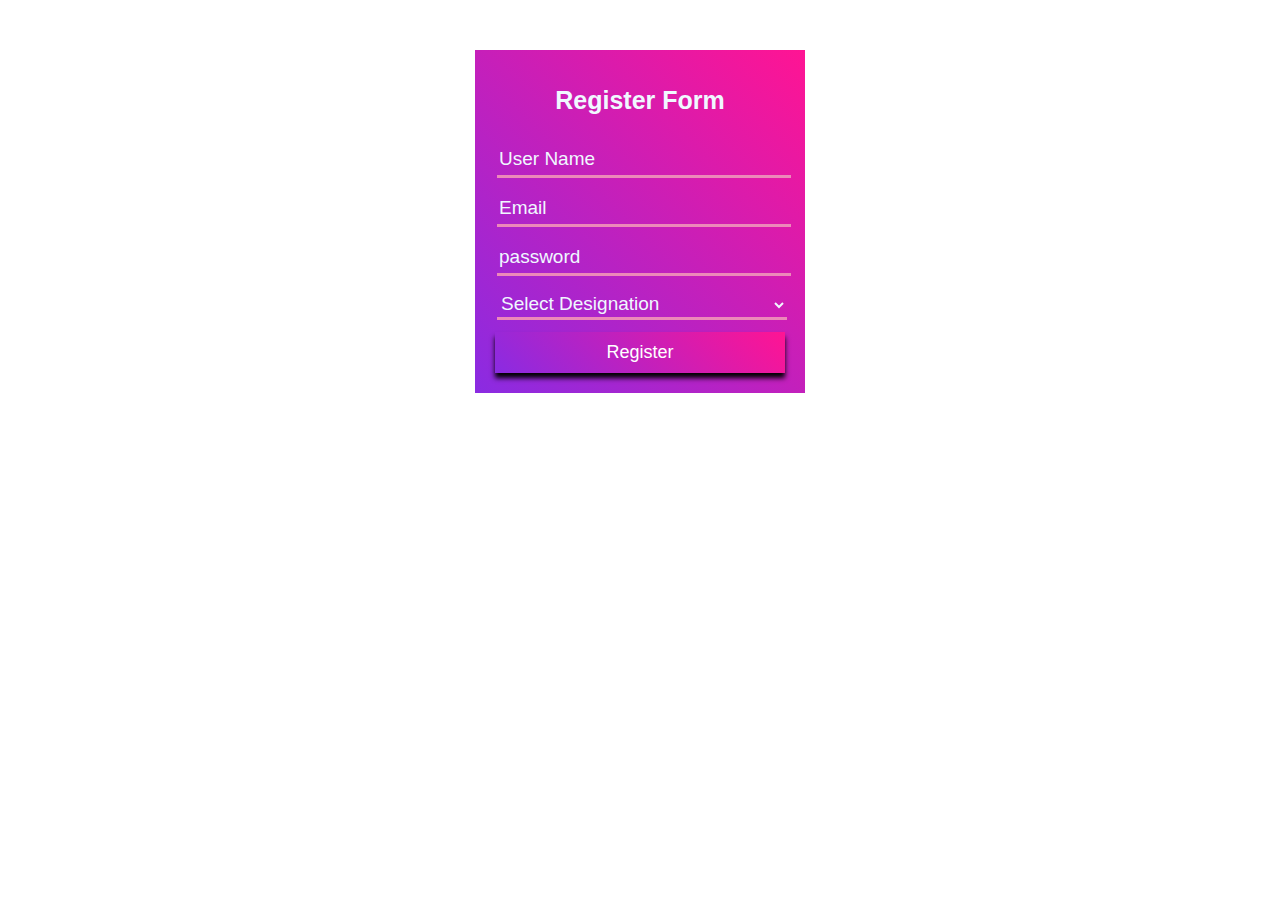
<file: registration form 2/index.html>
<!DOCTYPE html>
<html lang="en">
<head>
    <meta charset="UTF-8">
    <meta name="viewport" content="width=device-width, initial-scale=1.0">
    <title>Registration Form2 </title>
    <link rel="stylesheet" href="style.css">
</head>
<body>
    
    <!---Registration form -->

    <div class="registration-div">
        <h2>
            Register Form 
        </h2>
        <form class="register-form">
            <div class="form-group">
                <input type="text" class="form-control" placeholder="User Name">
            </div>

            <div class="form-group">
                <input type="email" class="form-control" placeholder="Email" >
            </div>

            <div class="form-group">
                <input type="password" class="form-control" placeholder="password">
            </div>

            <div class="form-group">
                <select class="form-control">
                    <option value="">Select Designation</option>
                    <option value="">Software Engineer</option>
                    <option value="">Tech Lead</option>
                    <option value="">product Engineer</option>
                    <option value="">Analyst</option>
                    <option value="">Designer</option>
                </select>
            </div>

            <div>
                <input type="submit" value="Register" class="register-btn">
            </div>


        </form>

    </div>
</body>
</html>
</file>
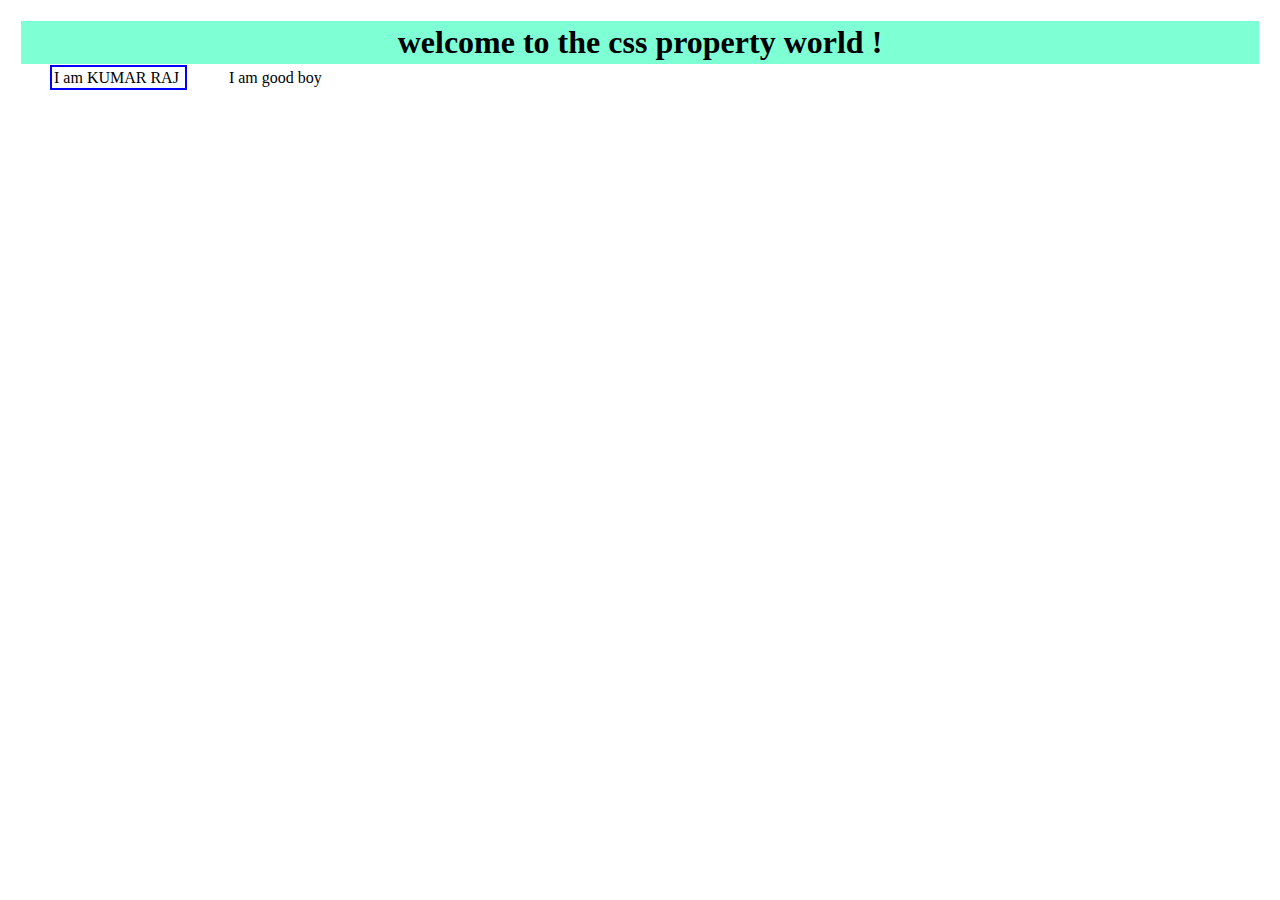
<file: video23/index.html>
<!DOCTYPE html>
<html lang="en">
<head>
    <meta charset="UTF-8">
    <meta name="viewport" content="width=device-width, initial-scale=1.0">
    <title>Document</title>
</head>
<style>
    h1{
        background-color: aquamarine;
        white-space: 20px;
        display: flex;
        justify-content:center ;
    }
    .box{
        border:2px solid blue;
        display: inline;
        padding: 2px;
        margin: 34px;
    }
    *{
        margin: 5px;
        padding: 3px;
    }

</style>
<body>
    <h1>
        welcome to the css property world !
    </h1>
    <div class="box">
        I am KUMAR  RAJ

    </div>
    <span>I am good  boy </span>
    
</body>
</html>
</file>
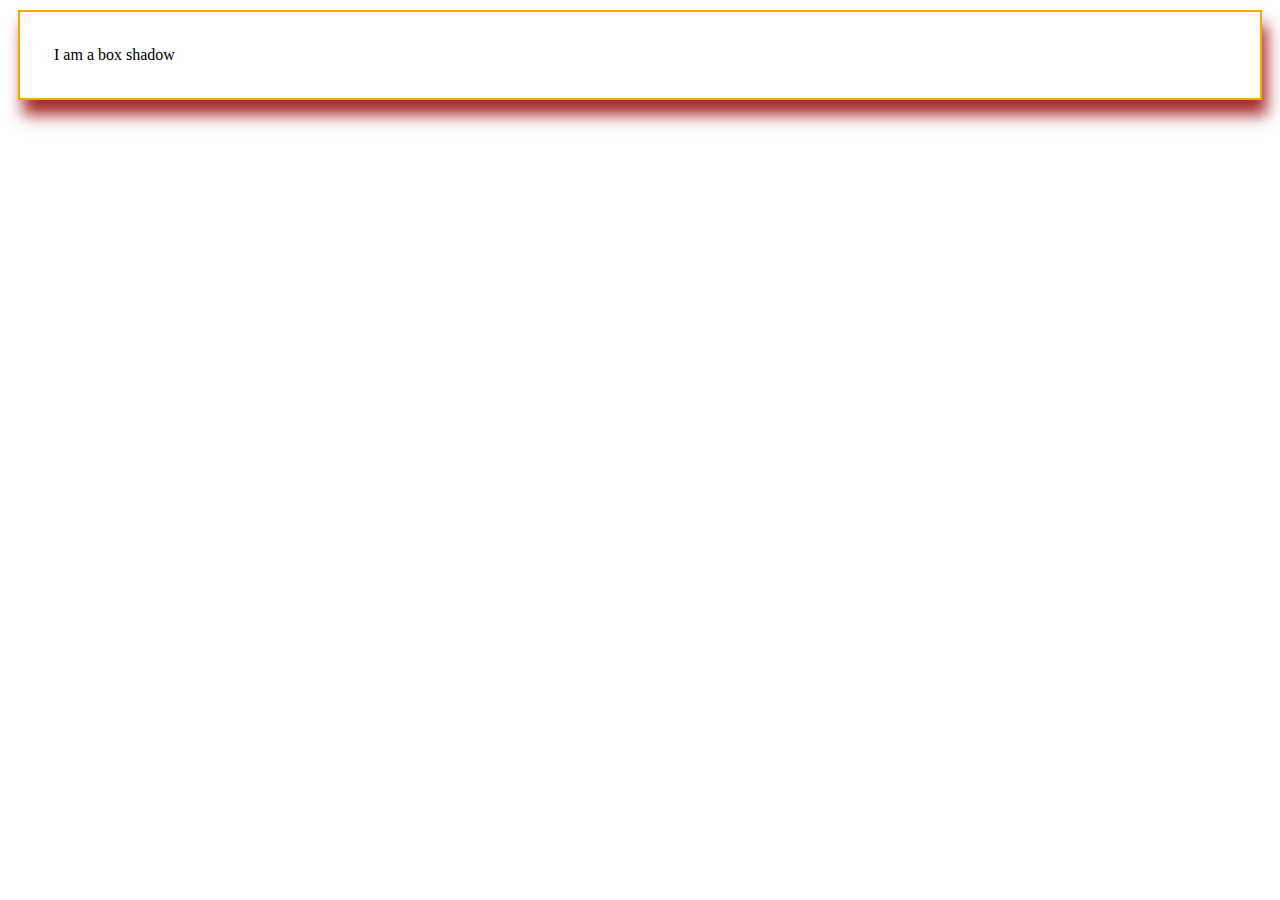
<file: video24/index.html>
<!DOCTYPE html>
<html lang="en">
<head>
    <meta charset="UTF-8">
    <meta name="viewport" content="width=device-width, initial-scale=1.0">
    <title>Box Shadow</title>
    <style>
        .box{
            padding: 34px;
            margin: 10px;
            border: 2px solid orange;
            box-shadow:5px 15px 15px brown;
        }

    </style>
</head>
<body>
    <div class="box">
        I am a box shadow
    </div>
</body>
</html>
</file>
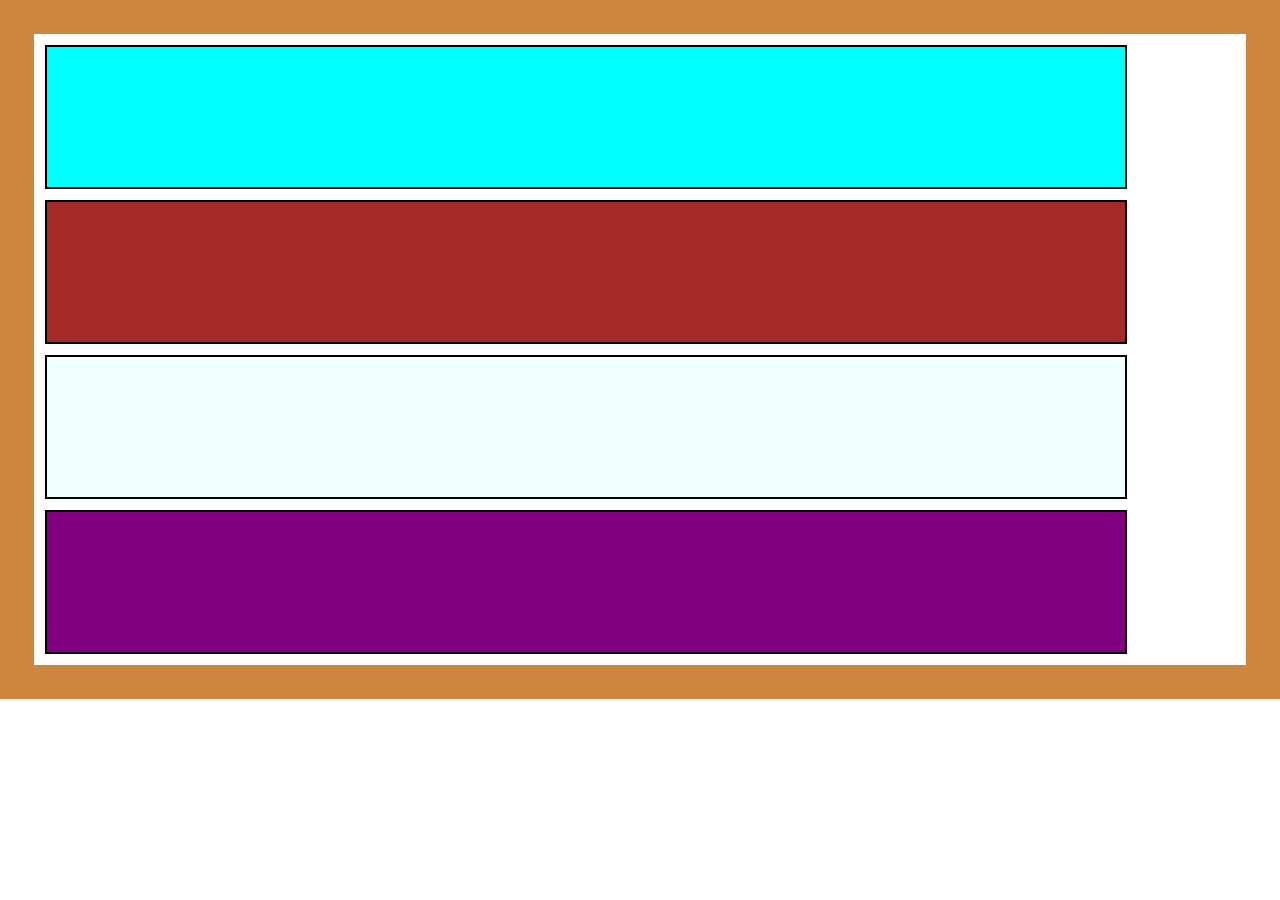
<file: video28/index.html>
<!DOCTYPE html>
<html lang="en">
<head>
    <meta charset="UTF-8">
    <meta name="viewport" content="width=device-width, initial-scale=1.0">
    <title>CSS position</title>
    <style>
        *{
            margin: 0;
            padding: 0;
        }
        .box1{
            background-color: aqua;
            position: sticky;
           /* filter: invert();
           perspective :0em*/
        }
        .box2{
            background-color: brown;
            /*position: relative;
            top: 34px;
            bottom: 56px;*/

        }
        .box3{
            background-color:azure;
        }
        .box4{
            background-color:purple;
        }

            .box {
    border: 2px solid black;
    height: 86px;
    width: 80vw;
    margin: 11px;
    padding: 27px;

        }
        .parent
        {
            border: 34px solid peru;

        }
    </style>
</head>
<body>
    <div class="parent">
    <div class=" box box1"></div>
    <div class="box box2"></div>
    <div class="box box3"></div>
    <div class="box box4"></div>
    </div>

</body>
</html>
</file>
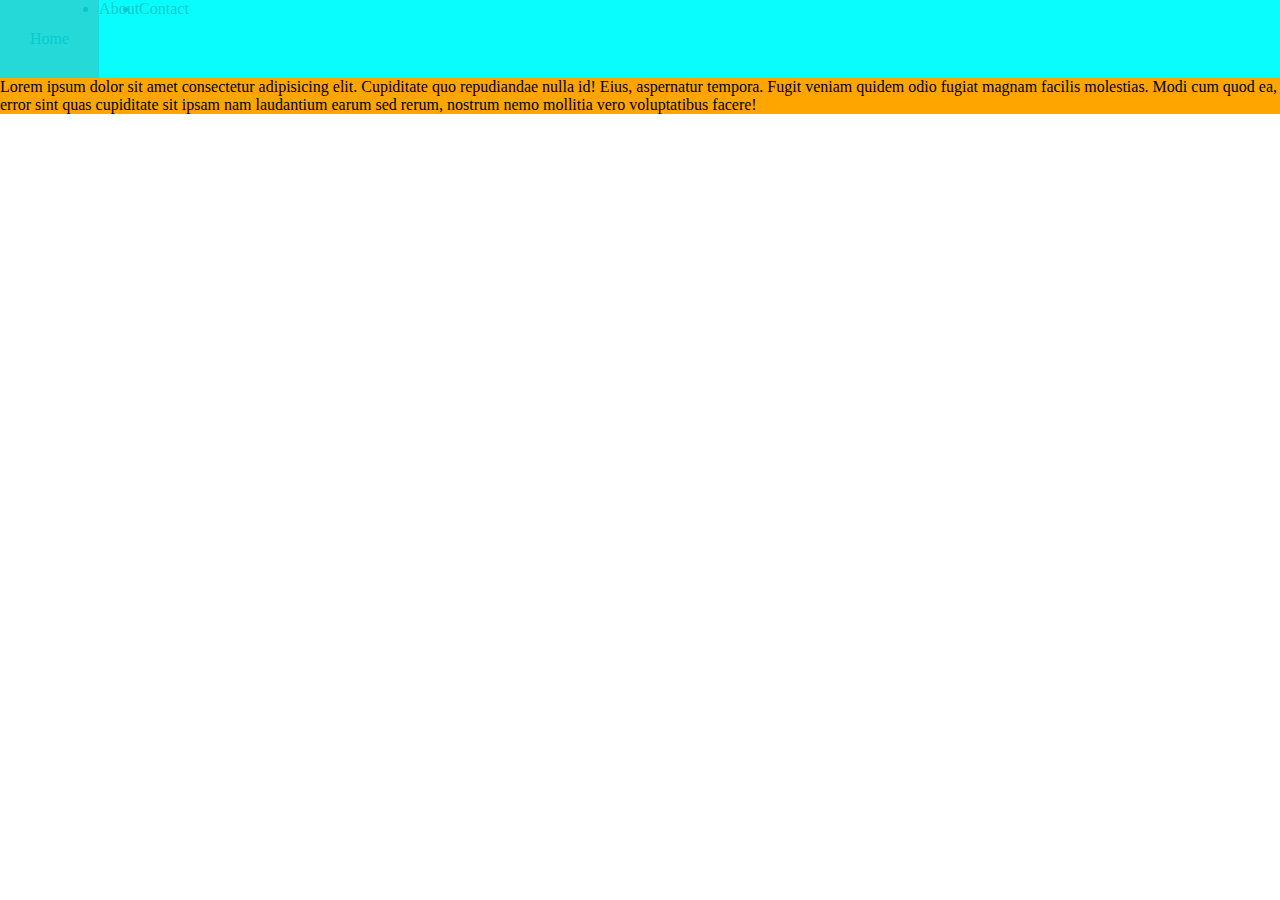
<file: video29/index.html>
<!DOCTYPE html>
<html lang="en">
<head>
    <meta charset="UTF-8">
    <meta name="viewport" content="width=device-width, initial-scale=1.0">
    <title> Css Variables</title>
    <style>
        :root{
            --color:purple;
            --seccolor:blue;
            --defpad:23px;
            --defop:0.2;
        }
        *{
            margin: 0;
            padding: 0;

        }
        .nav{
            background-color: rgb(10, 253, 253);
        }
        .container{

            background-color: orange;
        }
        ul{
            display: flex;
            opacity: var(--defop);
        }
        ul li:first-child{
            background-color: rgb(149, 77, 77);
            --color:purple;
            list-style-type:none;
            padding: 30px;
        }
    </style>
</head>
<body>
    <div class="nav">
        <ul>
            <li> Home  </li>
            <li> About </li>
            <li> Contact </li>
        </ul>
    </div>

    <div class="container">
        Lorem ipsum dolor sit amet consectetur adipisicing elit. Cupiditate quo repudiandae nulla id! Eius, aspernatur tempora. Fugit veniam quidem odio fugiat magnam facilis molestias. Modi cum quod ea, error sint quas cupiditate sit ipsam nam laudantium earum sed rerum, nostrum nemo mollitia vero voluptatibus facere!
    </div>
    
</body>
</html>
</file>
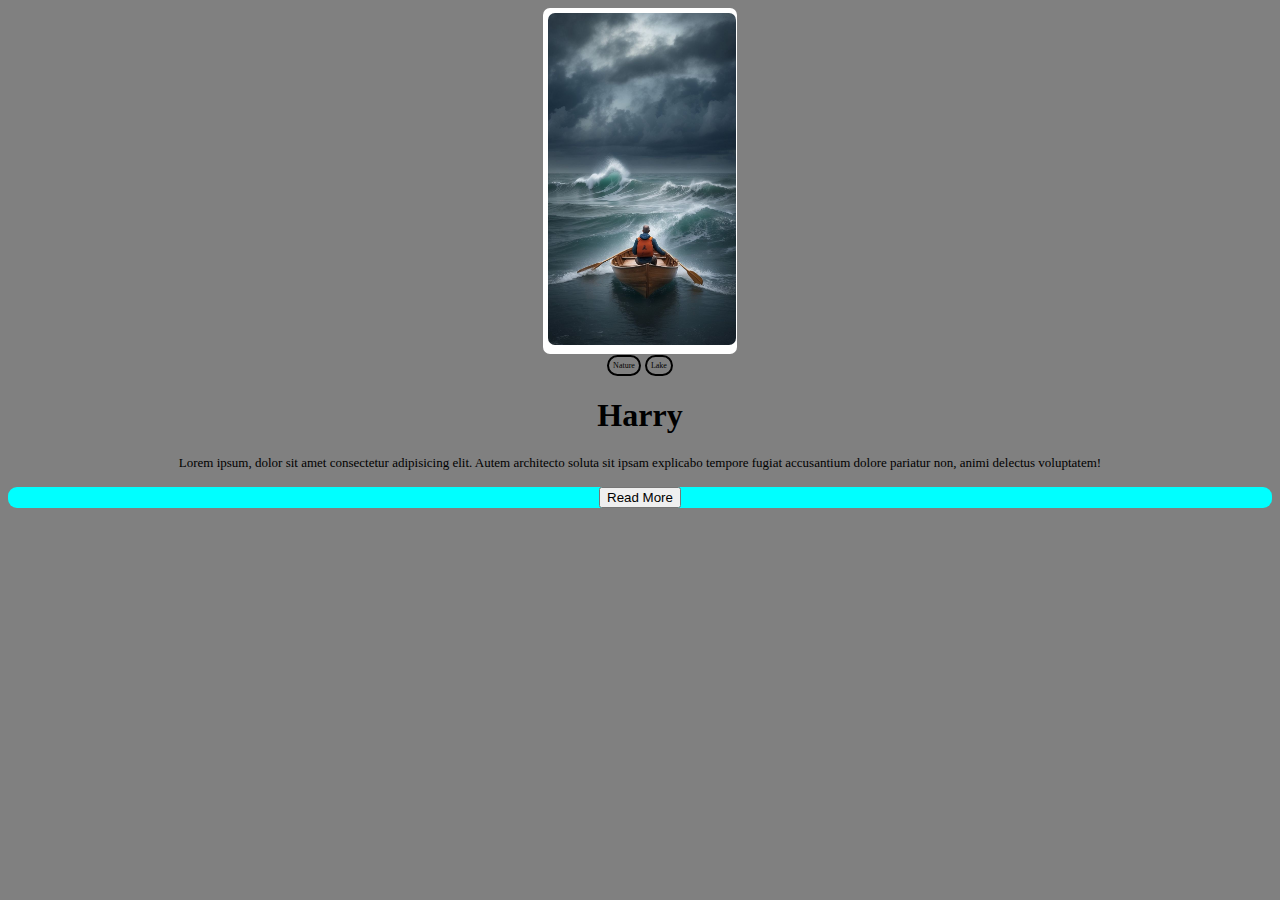
<file: video30/index.html>
<!DOCTYPE html>
<html lang="en">
<head>
    <meta charset="UTF-8">
    <meta name="viewport" content="width=device-width, initial-scale=1.0">
    <title>card Design </title>
    <style>
        body{
            background-color: grey;
        }
        .card{
            background-color: white;
            width: 194px;
            height: 244;
            border-radius: 7px;
        }
        .image{
            padding: 5px;
            border-radius: 7px;
        }
        .image img{
            border-radius: 7px;
        }
        .content{
            padding:3px;
        }
        .content p{
            font-size: 13px;

        }
        .capsules span {
            border:2px solid black;
            padding:4px;
            border-radius: 11px;
            font-size:8px ;
            font-family: 'Baloo Bhai 2';

        }
        .button{
            padding:0px;
            border-radius:9px;
            background-color: aqua;
            color: blue;
            font-size: 12px;
        }
    </style>
</head>
<body>
       <center> <div class="card">
            <div class="image">
                <img width="188" src="personboat.jpg" alt="Nature Feels"></div>
        </div>

        <div class="capsules">
            <span>Nature</span>
            <span>Lake</span>
        </div>
        <div class="content">
            <h1>Harry</h1>
            <p>Lorem ipsum, dolor sit amet consectetur adipisicing elit. Autem architecto soluta sit ipsam explicabo tempore fugiat accusantium dolore pariatur non, animi delectus voluptatem!</p>
        </div>
        <div class="button">
        <button type="button">Read More</button> 
        </div>
    </div>
</center>
    
</body>
</html>
</file>
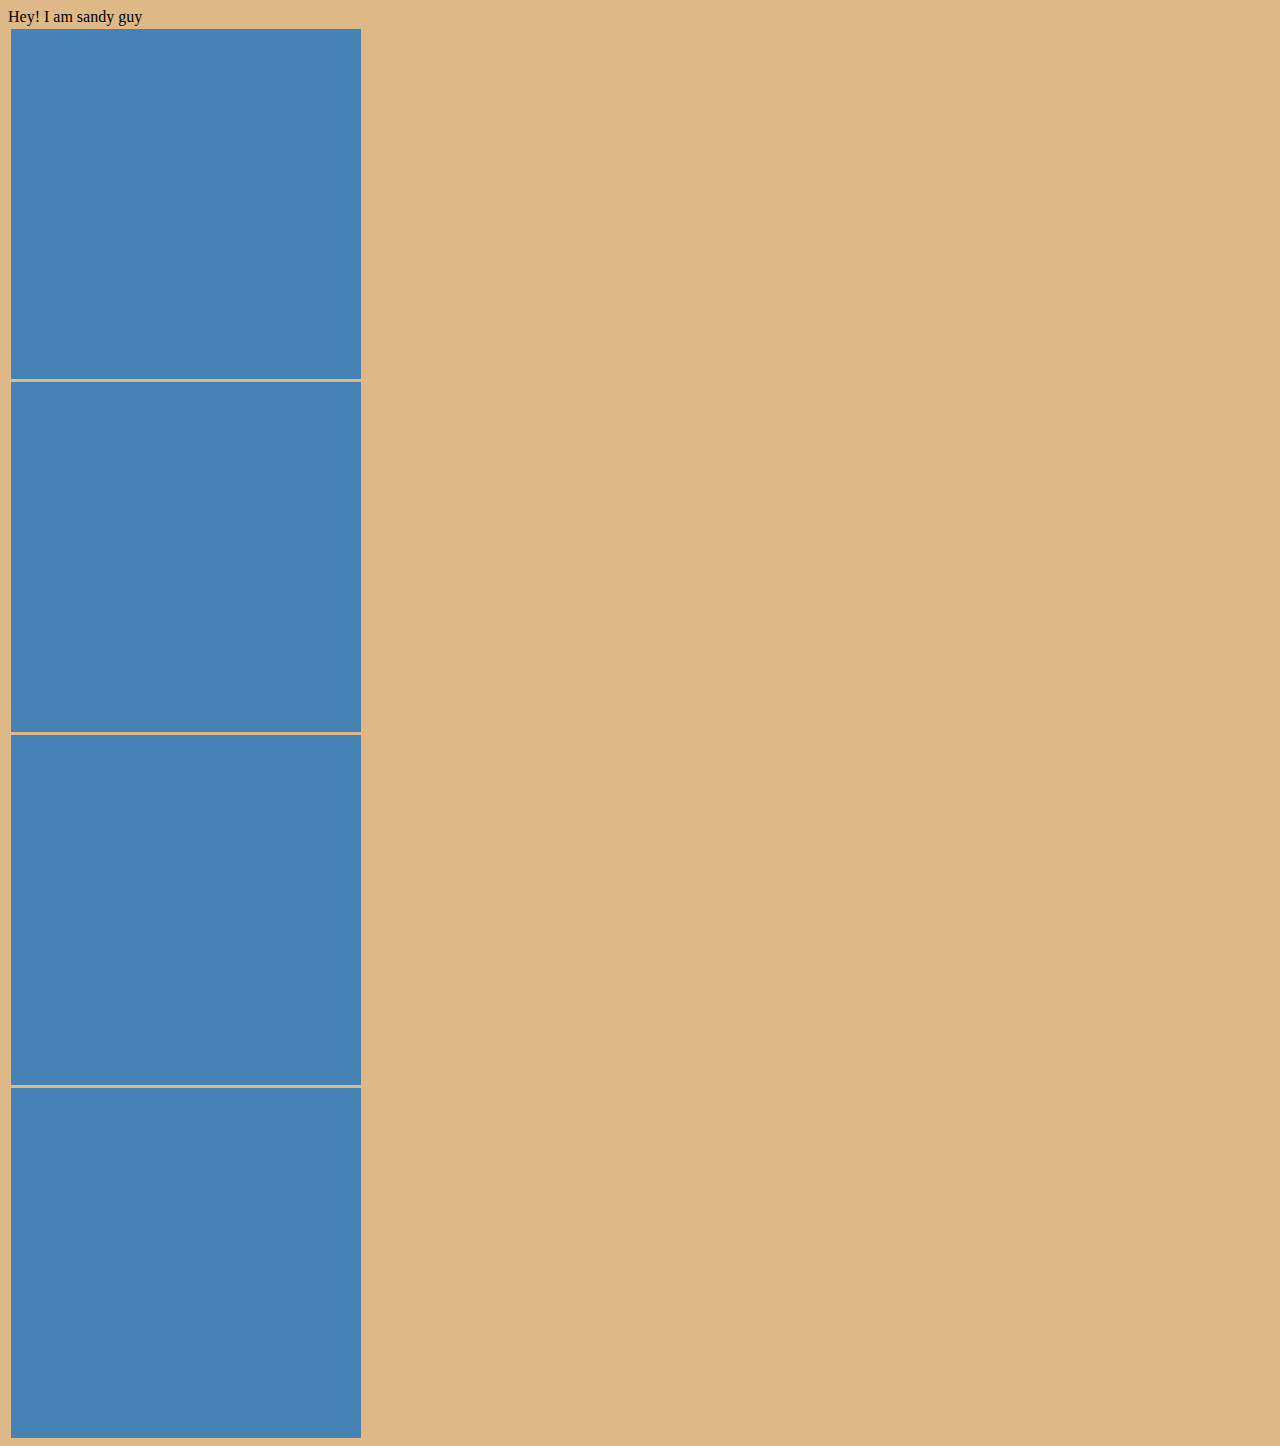
<file: video31/index.html>
<!DOCTYPE html>
<html lang="en">
<head>
    <meta charset="UTF-8">
    <meta name="viewport" content="width=device-width, initial-scale=1.0">
    <title>Css Media Queries</title>
    <style>
        body{
            background-color: burlywood;
        }
        @media only  screen  and (max-width:455px){
            body{
                background-color: blueviolet;
            }
        }
        .box{
            width: 344px;
            height: 344px;
            background-color: steelblue;
            padding: 3px;
            margin: 3px;
      }
      .boxes{
        flex-direction: column;
      }

    </style>
</head>
<body>
    <div>
        Hey! I am sandy guy
    </div>
    <div class="boxes">
        <div class="box"></div>
        <div class="box"></div>
        <div class="box"></div>
        <div class="box"></div>
    </div>

    
</body>
</html>
</file>
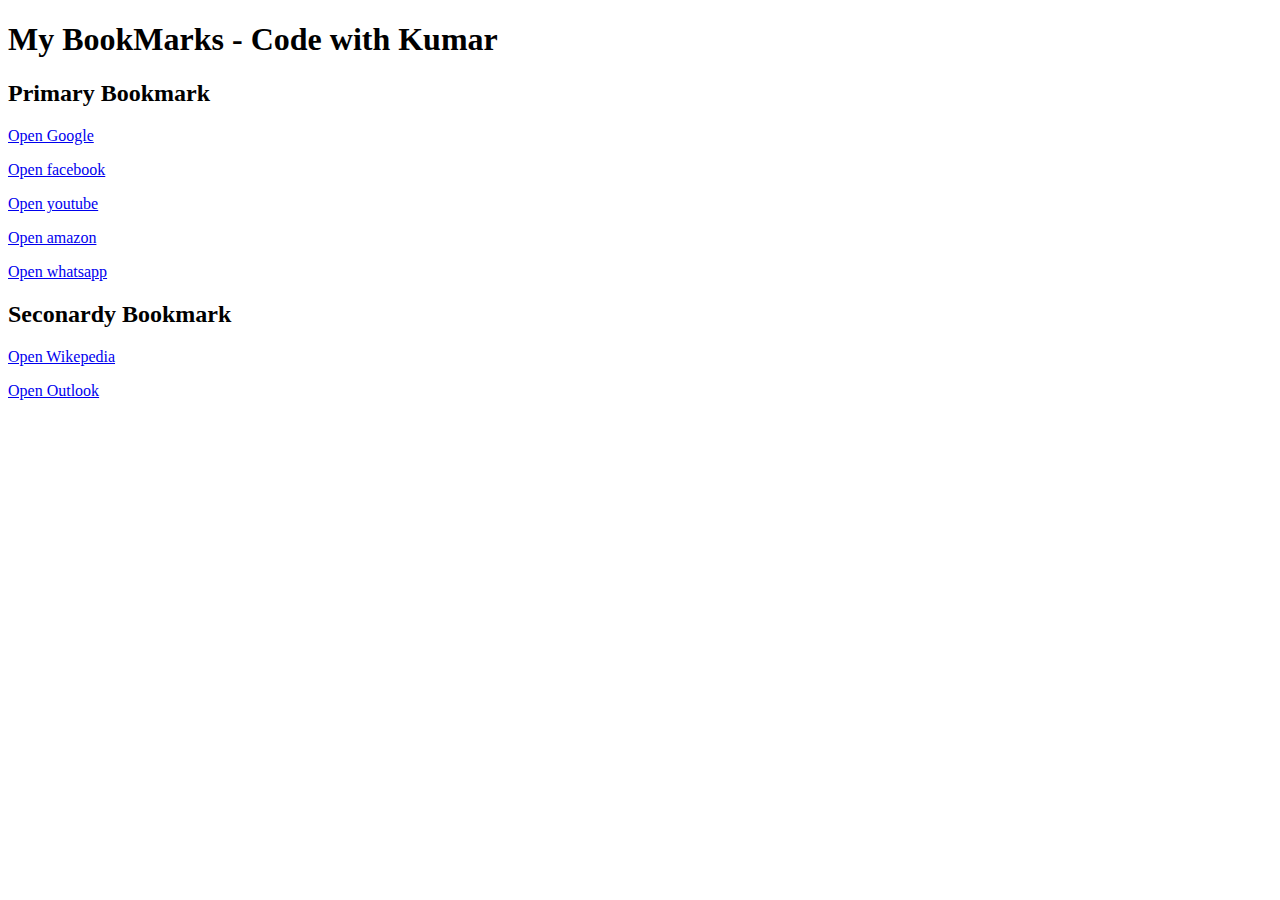
<file: bookmarkmanager.html>
<!DOCTYPE html>
<html lang="en">
<head>
    <meta charset="UTF-8">
    <meta name="viewport" content="width=device-width, initial-scale=1.0">
    <title>Book Mark Manager - By Kumar </title>
</head>
<body>
    <h1>My BookMarks - Code with Kumar </h1>
    <h2>Primary Bookmark</h2>
    <p><a target="_blank" href="http://www.google.com">Open Google </a></p>

    <p><a target="_blank" href="http://www.facebook.com">Open facebook </a>
    </p>
    <p><a target="_blank" href="http://www.youtube.com">Open youtube  </a>
    </p>
    <p><a target="_blank" href="http://www.amazon.com">Open amazon </a>
    </p>
    <p>
    <a target="_blank" href="http://www.whatsapp.com">Open whatsapp </a></p>
    <h2>Seconardy Bookmark</h2>
    <p><a target="_blank" href="http://www.wikepedia.com">Open Wikepedia </a>
    </p><p><a target="_blank" href="http://www.outlook.com">Open Outlook </a>
    </p>
</body>
</html>
</file>
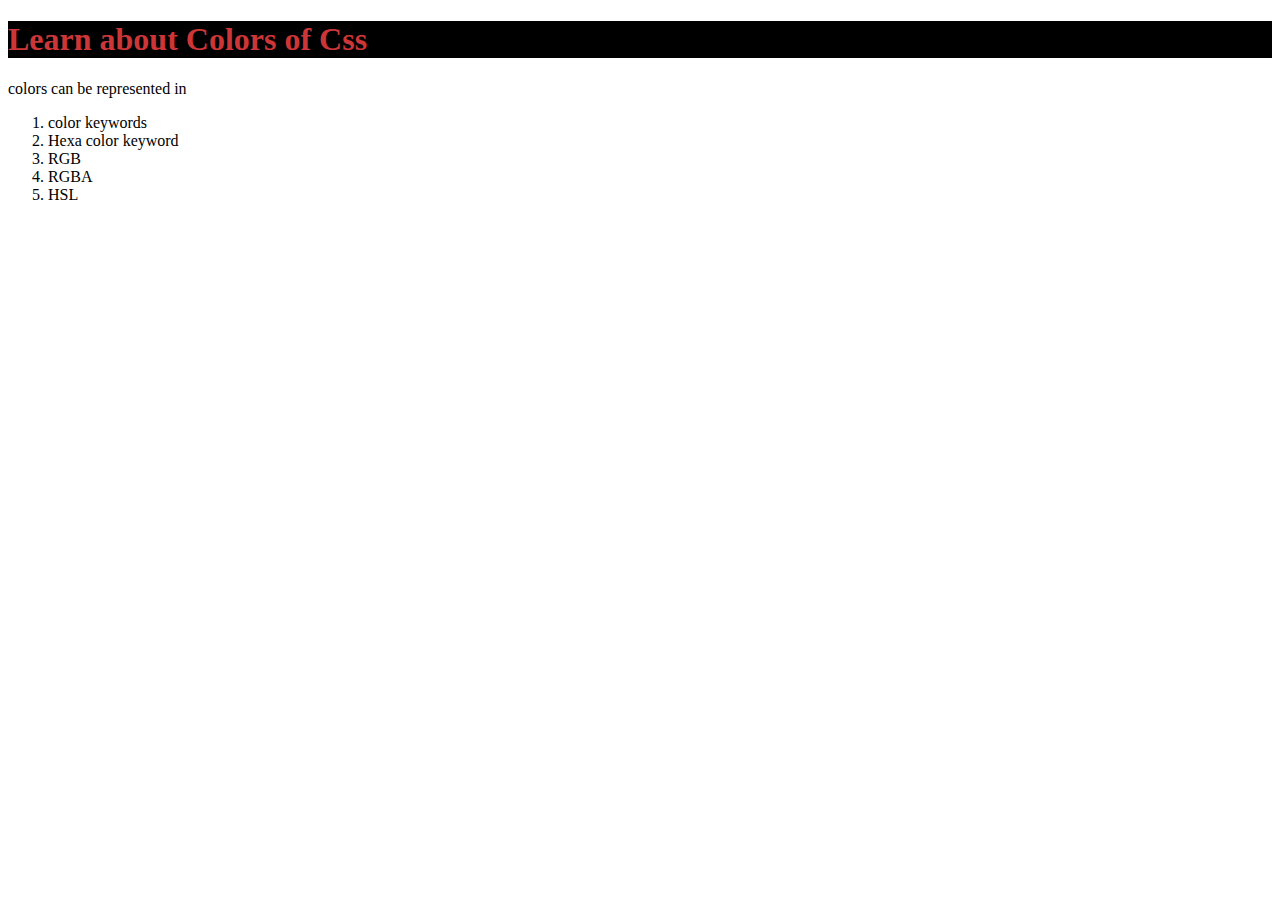
<file: colors.html>
<!DOCTYPE html>
<html lang="en">
<head>
    <meta charset="UTF-8">
    <meta name="viewport" content="width=device-width, initial-scale=1.0">
    <title>colors</title>
    <style>
        h1{
            color:#cc3636;
            background-color: black;
        }
    </style>
</head>
<body>
    <h1>Learn about Colors of Css</h1>
    <p>colors can be represented in 
        <ol>
        <li>color keywords  </li>
        <li>Hexa color keyword</li>
        <li>RGB</li>
        <li>RGBA</li>
        <li>HSL</li>
    </ol>
    </p>
    
</body>
</html>
</file>
<file: registration form 2/style.css>
.registration-div{
    font-family: Verdana, Geneva, Tahoma, sans-serif;
    background:linear-gradient(45deg,blueviolet,deeppink);
    width: 300px;
    padding: 15px;
    color: aliceblue;
    margin: 50px auto;
}

.registration-div h2{
    text-align: center;
    font-size: 25px;
}
.form-control{
    font-size: 19px;
    height: 30px;
    width: 290px;
    margin: 7px;
    border: none;
    outline: none;
    background: transparent;
    color: aliceblue;
    border-bottom: 3px solid #ec89b9;

}
::placeholder{
    color: aliceblue;
}
.form-control option{
    color: #ec89b9;

}
.register-btn{
    background:linear-gradient(45deg,blueviolet,deeppink);
    color: white;
    font-size: 18px;
    padding: 10px 25px;
    width: 290px;
    box-shadow: 0 5px 5px black;
    margin: 5px;
    border: none;
    outline: none;

}
.register-btn:hover{
    color: black;

}
.form-control:hover{
    color: black;
}
</file>
